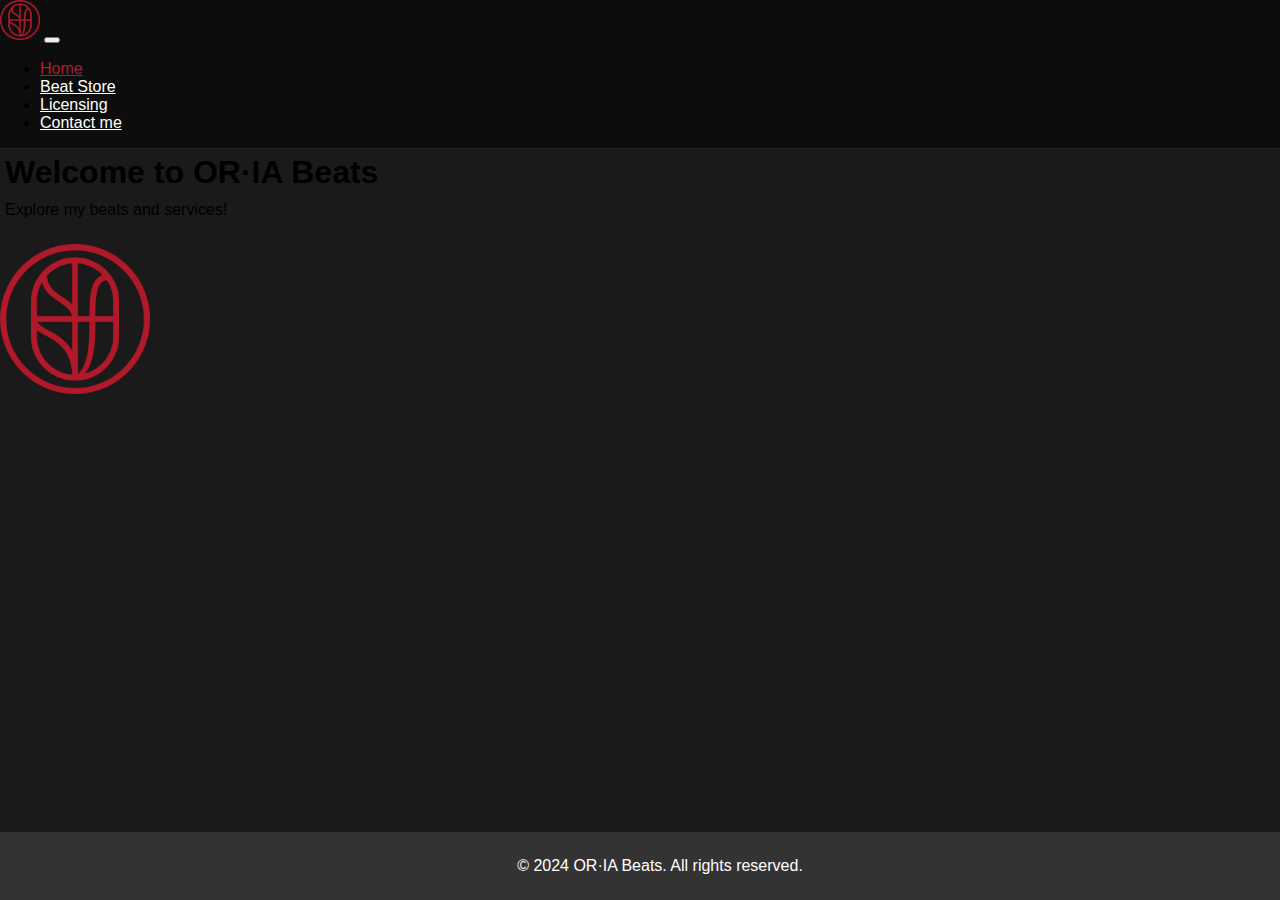
<file: index.html>
<!DOCTYPE html>
<html lang="en">
  <head>
    <meta charset="UTF-8">
    <meta name="viewport" content="width=device-width, initial-scale=1">
    <title>OR·IA Beats - Home</title>
    <link href="https://cdn.jsdelivr.net/npm/bootstrap@5.0.0-beta1/dist/css/bootstrap.min.css" rel="stylesheet" integrity="sha384-giJF6kkoqNQ00vy+HMDP7azOuL0xtbfIcaT9wjKHr8RbDVddVHyTfAAsrekwKmP1" crossorigin="anonymous">
    <link rel="stylesheet" href="/style/mainStyle.css">
    <link rel="icon" href="/img/LOGO_ORIA.png">
  </head>
  <body>
    <header>
      <nav class="navbar navbar-expand-lg navbar-dark bg-light">
        <a href="./index.html" class="navbar-brand ms-5">
          <img src="/img/LOGO_ORIA.png" alt="OR·IA Beats Logo" width="40" height="40">
        </a>
        <button class="navbar-toggler" type="button" data-bs-toggle="collapse" data-bs-target="#navbarMenu" aria-controls="navbarMenu" aria-expanded="false" aria-label="Toggle navigation">
          <span class="navbar-toggler-icon"></span>
        </button>
        <div class="collapse navbar-collapse flex-row justify-content-end justify-content-start flex-nowrap" id="navbarMenu">
          <ul class="navbar-nav me-5">
            <li class="nav-item">
              <a href="./index.html" class="nav-link active">Home</a>
            </li>
            <li class="nav-item">
              <a href="./store.html" class="nav-link">Beat Store</a>
            </li>
            <li class="nav-item">
              <a href="./licensing.html" class="nav-link">Licensing</a>
            </li>
            <li class="nav-item">
              <a href="./contact.html" class="nav-link">Contact me</a>
            </li>
          </ul>
        </div>
      </nav>
    </header>

    <!-- Nueva sección con descripción y logo centrados -->
    <main class="container-fluid d-flex flex-column justify-content-center align-items-center logo-section text-center">
      <h1 class="text-light">Welcome to OR·IA Beats</h1>
      <p class="text-light">Explore my beats and services!</p>
      <img src="/img/LOGO_ORIA.png" alt="OR·IA Beats Logo" class="center-logo">
    </main>

    <footer>
      <p>&copy; 2024 OR·IA Beats. All rights reserved.</p>
    </footer>

    <script src="https://cdn.jsdelivr.net/npm/@popperjs/core@2.5.4/dist/umd/popper.min.js" integrity="sha384-q2kxQ16AaE6UbzuKqyBE9/u/KzioAlnx2maXQHiDX9d4/zp8Ok3f+M7DPm+Ib6IU" crossorigin="anonymous"></script>
    <script src="https://cdn.jsdelivr.net/npm/bootstrap@5.0.0-beta1/dist/js/bootstrap.min.js" integrity="sha384-pQQkAEnwaBkjpqZ8RU1fF1AKtTcHJwFl3pblpTlHXybJjHpMYo79HY3hIi4NKxyj" crossorigin="anonymous"></script>
  </body>
</html>
</file>
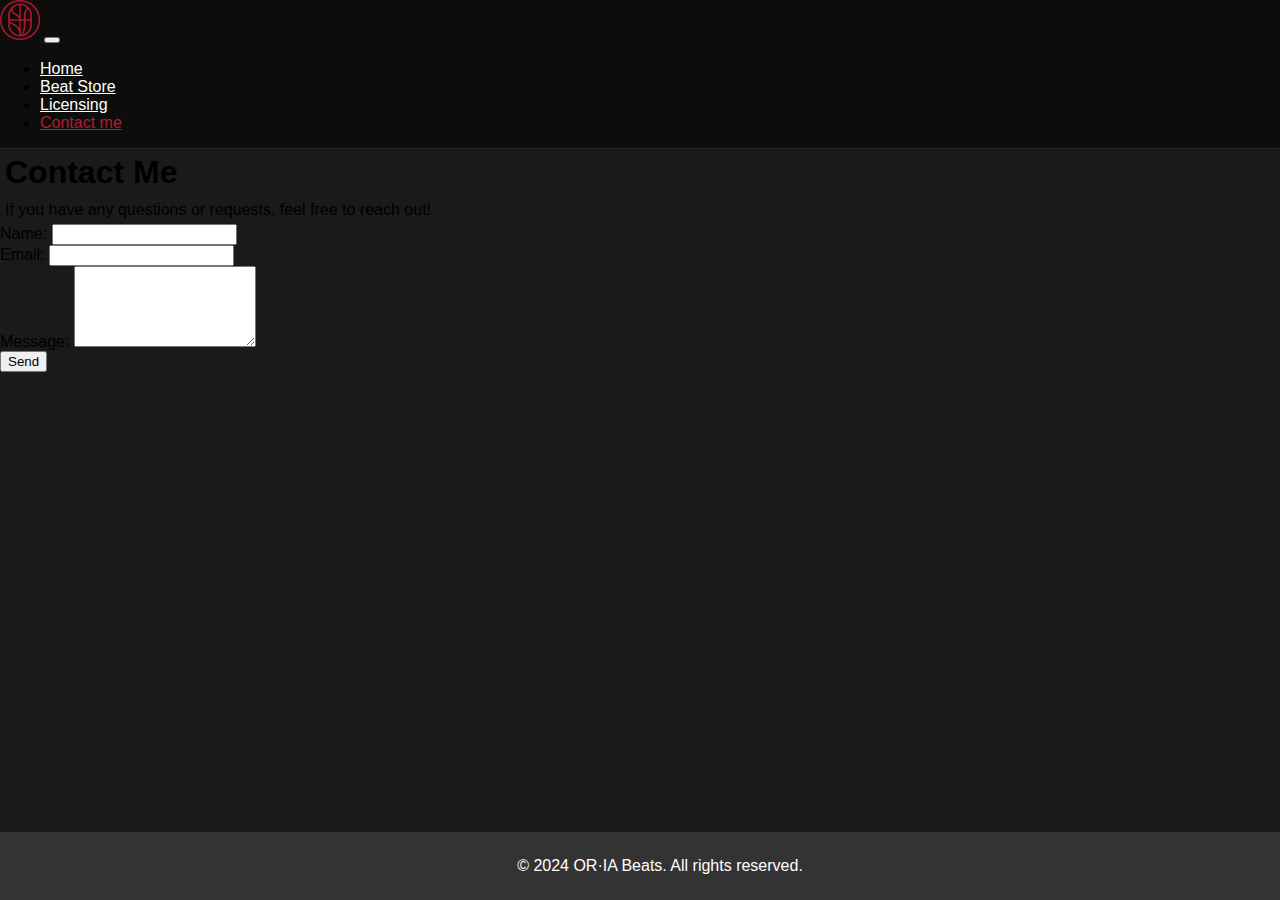
<file: contact.html>
<!DOCTYPE html>
<html lang="en">
  <head>
    <meta charset="UTF-8">
    <meta name="viewport" content="width=device-width, initial-scale=1">
    <title>OR·IA Beats - Contact</title>
    <link href="https://cdn.jsdelivr.net/npm/bootstrap@5.0.0-beta1/dist/css/bootstrap.min.css" rel="stylesheet" integrity="sha384-giJF6kkoqNQ00vy+HMDP7azOuL0xtbfIcaT9wjKHr8RbDVddVHyTfAAsrekwKmP1" crossorigin="anonymous">
    <link rel="stylesheet" href="/style/mainStyle.css">
    <link rel="icon" href="/img/LOGO_ORIA.png">
  </head>
  <body>
    <header>
      <nav class="navbar navbar-expand-lg navbar-dark bg-light">
        <a href="./index.html" class="navbar-brand ms-5">
          <img src="/img/LOGO_ORIA.png" alt="OR·IA Beats Logo" width="40" height="40">
        </a>
        <button class="navbar-toggler" type="button" data-bs-toggle="collapse" data-bs-target="#navbarMenu" aria-controls="navbarMenu" aria-expanded="false" aria-label="Toggle navigation">
          <span class="navbar-toggler-icon"></span>
        </button>
        <div class="collapse navbar-collapse flex-row justify-content-end justify-content-start flex-nowrap" id="navbarMenu">
          <ul class="navbar-nav me-5">
            <li class="nav-item">
              <a href="./index.html" class="nav-link">Home</a>
            </li>
            <li class="nav-item">
              <a href="./store.html" class="nav-link">Beat Store</a>
            </li>
            <li class="nav-item">
              <a href="./licensing.html" class="nav-link">Licensing</a>
            </li>
            <li class="nav-item">
              <a href="./contact.html" class="nav-link active">Contact me</a>
            </li>
          </ul>
        </div>
      </nav>
    </header>

    <main class="container my-5">
      <h1 class="text-center text-light">Contact Me</h1>
      <p class="text-center text-light">If you have any questions or requests, feel free to reach out!</p>
      
      <!-- Formulario de contacto -->
      <section class="mt-4">
        <form action="mailto:or.iabeats@gmail.com" method="post" enctype="text/plain" class="text-light">
          <div class="mb-3">
            <label for="name" class="form-label">Name:</label>
            <input type="text" id="name" name="name" class="form-control" required>
          </div>
          
          <div class="mb-3">
            <label for="email" class="form-label">Email:</label>
            <input type="email" id="email" name="email" class="form-control" required>
          </div>
          
          <div class="mb-3">
            <label for="message" class="form-label">Message:</label>
            <textarea id="message" name="message" class="form-control" rows="5" required></textarea>
          </div>
          
          <button type="submit" class="btn btn-primary">Send</button>
        </form>
      </section>
    </main>

    <footer>
      <p>&copy; 2024 OR·IA Beats. All rights reserved.</p>
    </footer>

    <script src="https://cdn.jsdelivr.net/npm/@popperjs/core@2.5.4/dist/umd/popper.min.js" integrity="sha384-q2kxQ16AaE6UbzuKqyBE9/u/KzioAlnx2maXQHiDX9d4/zp8Ok3f+M7DPm+Ib6IU" crossorigin="anonymous"></script>
    <script src="https://cdn.jsdelivr.net/npm/bootstrap@5.0.0-beta1/dist/js/bootstrap.min.js" integrity="sha384-pQQkAEnwaBkjpqZ8RU1fF1AKtTcHJwFl3pblpTlHXybJjHpMYo79HY3hIi4NKxyj" crossorigin="anonymous"></script>
  </body>
</html>
</file>
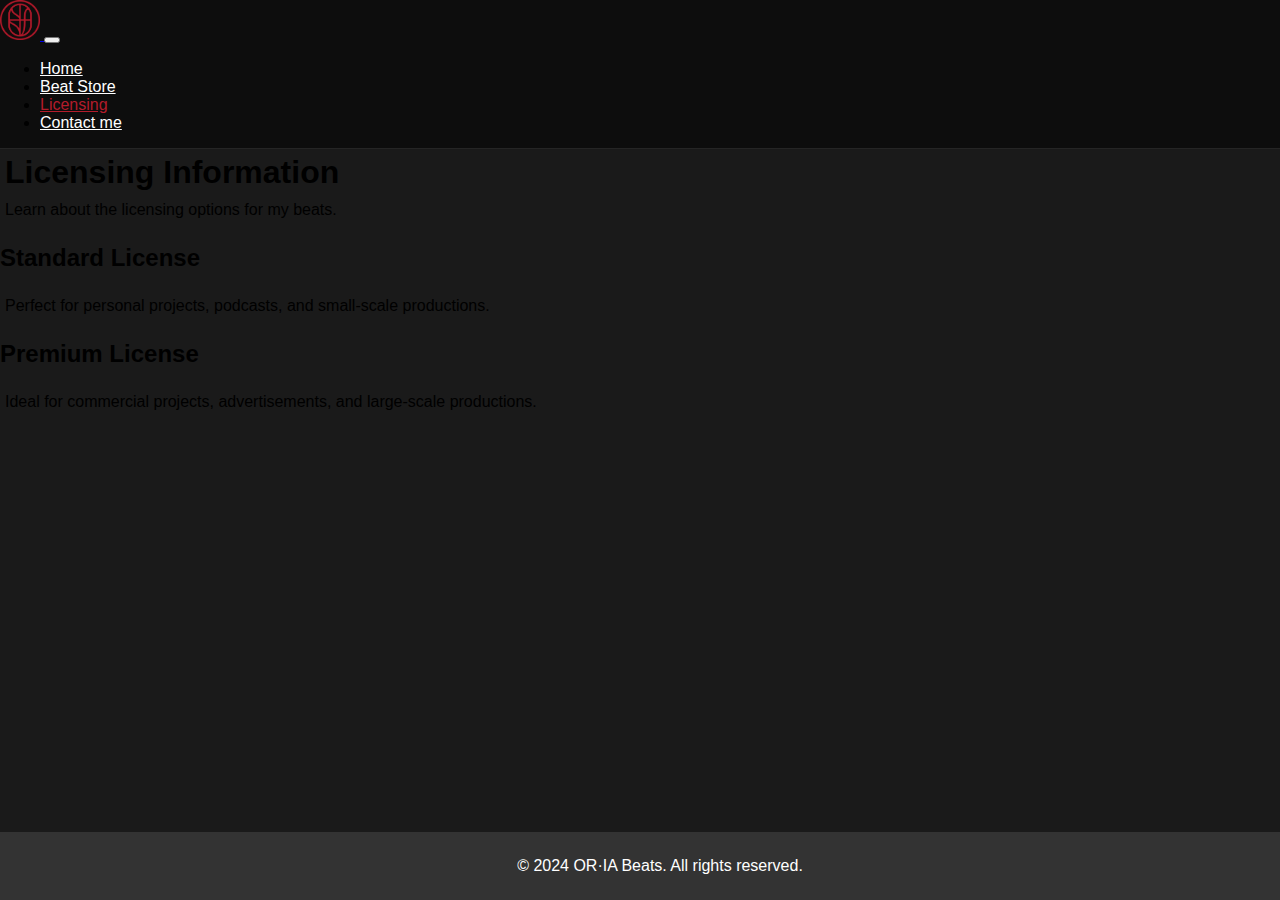
<file: licensing.html>
<!DOCTYPE html>
<html lang="en">
  <head>
    <meta charset="UTF-8">
    <meta name="viewport" content="width=device-width, initial-scale=1">
    <title>OR·IA Beats - Licensing</title>
    <link href="https://cdn.jsdelivr.net/npm/bootstrap@5.0.0-beta1/dist/css/bootstrap.min.css" rel="stylesheet" integrity="sha384-giJF6kkoqNQ00vy+HMDP7azOuL0xtbfIcaT9wjKHr8RbDVddVHyTfAAsrekwKmP1" crossorigin="anonymous">
    <link rel="stylesheet" href="/style/mainStyle.css">
    <link rel="icon" href="/img/LOGO_ORIA.png">
  </head>
  <body>
    <header>
      <nav class="navbar navbar-expand-lg navbar-dark bg-light">
        <a href="./index.html" class="navbar-brand ms-5">
          <img src="/img/LOGO_ORIA.png" alt="OR·IA Beats Logo" width="40" height="40">
        </a>
        <button class="navbar-toggler" type="button" data-bs-toggle="collapse" data-bs-target="#navbarMenu" aria-controls="navbarMenu" aria-expanded="false" aria-label="Toggle navigation">
          <span class="navbar-toggler-icon"></span>
        </button>
        <div class="collapse navbar-collapse flex-row justify-content-end justify-content-start flex-nowrap" id="navbarMenu">
          <ul class="navbar-nav me-5">
            <li class="nav-item">
              <a href="./index.html" class="nav-link">Home</a>
            </li>
            <li class="nav-item">
              <a href="./store.html" class="nav-link">Beat Store</a>
            </li>
            <li class="nav-item">
              <a href="./licensing.html" class="nav-link active">Licensing</a>
            </li>
            <li class="nav-item">
              <a href="./contact.html" class="nav-link">Contact me</a>
            </li>
          </ul>
        </div>
      </nav>
    </header>

    <main class="container my-5">
      <h1 class="text-center text-light">Licensing Information</h1>
      <p class="text-center text-light">Learn about the licensing options for my beats.</p>
      <section class="mt-4">
        <h2 class="text-light">Standard License</h2>
        <p class="text-light">Perfect for personal projects, podcasts, and small-scale productions.</p>

        <h2 class="text-light">Premium License</h2>
        <p class="text-light">Ideal for commercial projects, advertisements, and large-scale productions.</p>

        <!-- Agrega más detalles sobre las licencias según tus necesidades -->
      </section>
    </main>

    <footer>
      <p>&copy; 2024 OR·IA Beats. All rights reserved.</p>
    </footer>

    <script src="https://cdn.jsdelivr.net/npm/@popperjs/core@2.5.4/dist/umd/popper.min.js" integrity="sha384-q2kxQ16AaE6UbzuKqyBE9/u/KzioAlnx2maXQHiDX9d4/zp8Ok3f+M7DPm+Ib6IU" crossorigin="anonymous"></script>
    <script src="https://cdn.jsdelivr.net/npm/bootstrap@5.0.0-beta1/dist/js/bootstrap.min.js" integrity="sha384-pQQkAEnwaBkjpqZ8RU1fF1AKtTcHJwFl3pblpTlHXybJjHpMYo79HY3hIi4NKxyj" crossorigin="anonymous"></script>
  </body>
</html>
</file>
<file: style/mainStyle.css>
:root {
  /* Color palette */
  --color-grey2: #3b3939;
  --color-redLogo: #b31c2b;
  --color-redLight: #533336;
  --color-lightGreen: #2C3C38;
  --color-blackGround: #1A1A1A;

  --radius: 0.2rem;
}

body {
  font-family: sans-serif;
  background: var(--color-blackGround);
  margin: 0;
  padding: 0;
}

.navbar {
  background-color: rgba(0, 0, 0, 0.5) !important;
  border-bottom: 1px solid rgba(255, 255, 255, 0.1); 
}

.nav-link {
  color: #ffffff !important;
}

.nav-link.active {
  color: var(--color-redLogo) !important;
}

.main-image {
  background-image: url("/img/background.png");
  min-height: 100vh;
  background-attachment: fixed;
  background-position: center;
  background-repeat: no-repeat;
  background-size: cover;
}

#player {
  display: flex;
  justify-content: center;
}

footer {
  background-color: #333; /* Set background color */
  color: #fff; /* Set text color */
  padding: 20px; /* Add some padding */
  text-align: center; /* Center the text */
  position: fixed;
  width: 100%;
  bottom: 0;
}

.logo-section {
  min-height: 80vh;
  background-color: var(--color-blackGround); 
}

.center-logo {
  width: 150px;
  height: 150px;
  max-width: 100%;
  max-height: 100%;
  margin-top: 20px;
  animation: spin 8s linear infinite;
  transform-style: preserve-3d;
  transition: animation 0.3s ease-in-out;
}

/* Animación de giro continuo */
@keyframes spin {
  from {
    transform: rotateY(0deg);
  }
  to {
    transform: rotateY(360deg);
  }
}

.center-logo:hover {
  animation: spin-fast 0.5s linear 1;
}

@keyframes spin-fast {
  from {
    transform: rotateY(0deg);
  }
  to {
    transform: rotateY(360deg);
  }
}


h1, p {
  margin: 0;
  padding: 5px;
}

@keyframes fadeIn {
  0% { opacity: 0; }
  100% { opacity: 1; }
}
</file>
